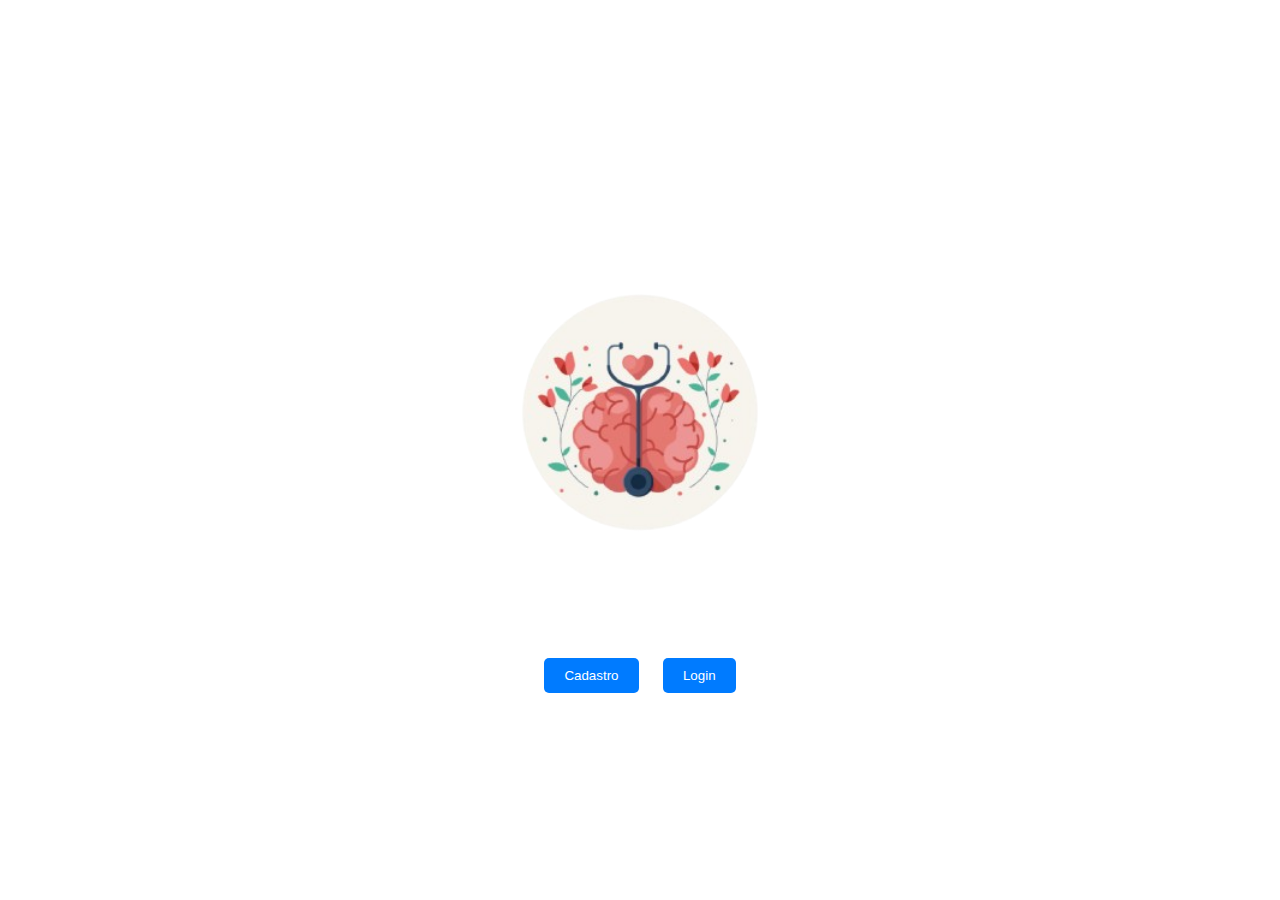
<file: docs/index.html>
<!DOCTYPE html>
<html>
  <head>
    <meta http-equiv="refresh" content="0; URL=login/login.html" />
    <title>Redirecionando...</title>
  </head>
  <body>
    Redirecionando para a página de login...
  </body>
</html>
</file>
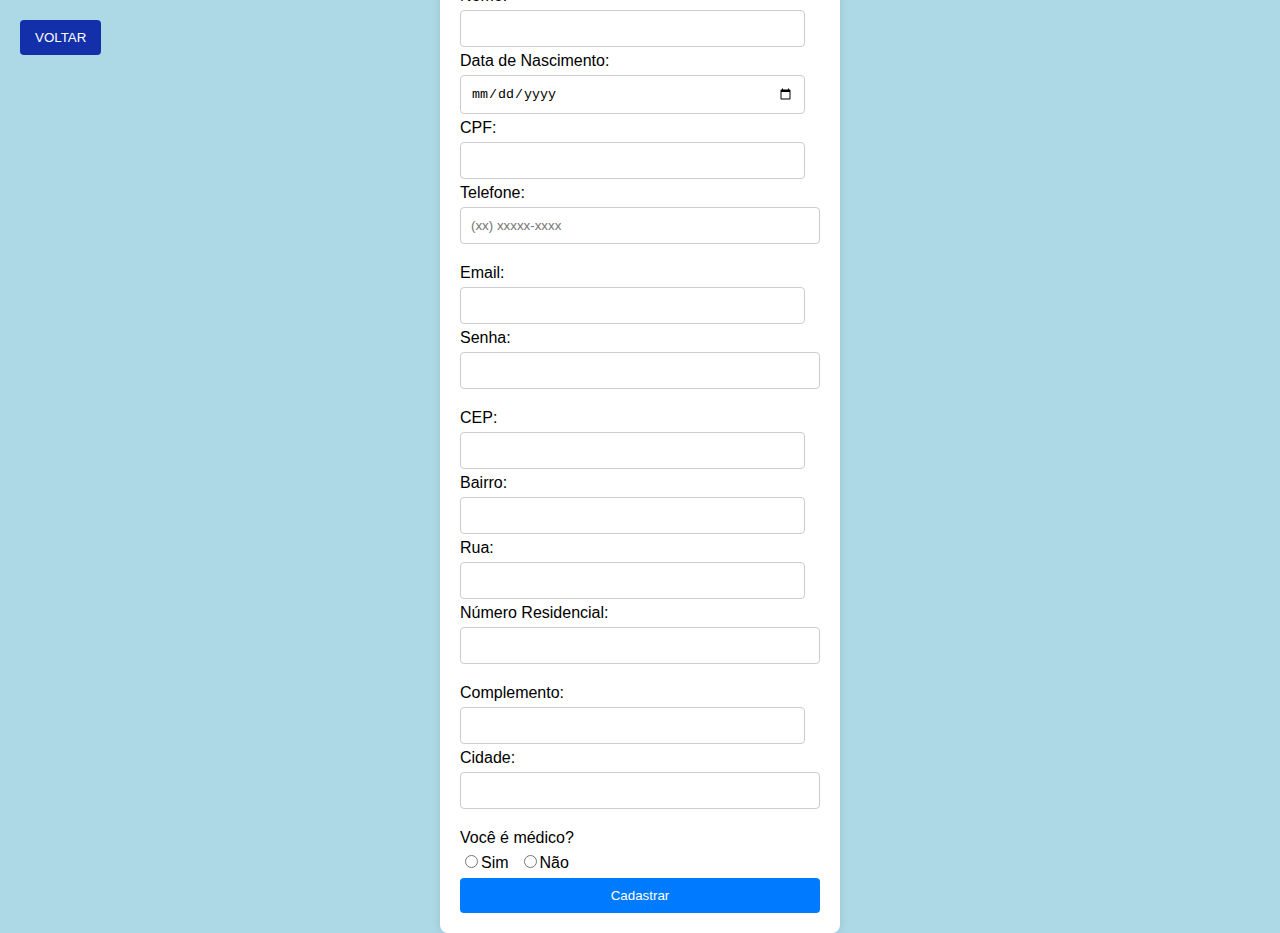
<file: docs/cadastro/cadastro_paciente.html>
<!DOCTYPE html>
<html lang="pt-BR">
<head>
    <meta charset="UTF-8">
    <meta name="viewport" content="width=device-width, initial-scale=1.0">
    <link rel="stylesheet" href="cadastro_paciente_style.css">
    <title>Cadastro</title>
</head>
<body>
    <button id="voltar" onclick="window.location.href='../login/login.html'" style="position: absolute; top: 20px; left: 20px;">VOLTAR</button>
    
    <form onsubmit="cadastrarPaciente(event)">
        <div class="grupo">
            <div class="campo">
                <label for="nome">Nome:</label>
                <input type="text" id="nome" required>
            </div>
            <div class="campo">
                <label for="data_nascimento">Data de Nascimento:</label>
                <input type="date" id="data_nascimento" required>
            </div>
            <div class="campo">
                <label for="cpf">CPF:</label>
                <input type="text" id="cpf" maxlength="11" required>
            </div>
            <div class="campo">
                <label for="telefone">Telefone:</label>
                <input type="text" id="telefone" placeholder="(xx) xxxxx-xxxx" maxlength="15" oninput="formatarTelefone(event)" required>
            </div>
        </div>

        <div class="grupo">
            <div class="campo">
                <label for="email">Email:</label>
                <input type="email" id="email" required>
            </div>
            <div class="campo">
                <label for="senha">Senha:</label>
                <input type="password" id="senha" required>
            </div>
        </div>

        <div class="grupo">
            <div class="campo">
                <label for="cep">CEP:</label>
                <input type="text" id="cep" required>
            </div>
            <div class="campo">
                <label for="bairro">Bairro:</label>
                <input type="text" id="bairro" required>
            </div>
            <div class="campo">
                <label for="rua">Rua:</label>
                <input type="text" id="rua" required>
            </div>
            <div class="campo">
                <label for="numero_residencial">Número Residencial:</label>
                <input type="text" id="numero_residencial" required>
            </div>
        </div>

        <div class="grupo">
            <div class="campo">
                <label for="complemento">Complemento:</label>
                <input type="text" id="complemento">
            </div>
            <div class="campo">
                <label for="cidade">Cidade:</label>
                <input type="text" id="cidade" required>
            </div>
        </div>

        <div class="campo">
            <label>Você é médico?</label>
            <div class="radio-group">
                <label>
                    <input type="radio" name="medico" id="medicoSim" value="sim" onclick="toggleMedicoFields()" required> Sim
                </label>
                <label>
                    <input type="radio" name="medico" id="medicoNao" value="nao" onclick="toggleMedicoFields()" required> Não
                </label>
            </div>
        </div>
        
        <div id="medicoFields" style="display:none;">
            <div class="campo">
                <label for="ra">RA:</label>
                <input type="text" id="ra">
            </div>
            <div class="campo">
                <label for="crm">CRM:</label>
                <input type="text" id="crm">
            </div>
            <div class="campo">
                <label for="crn">CRN:</label>
                <input type="text" id="crn">
            </div>
            <div class="campo">
                <label for="especialidade">Especialidade:</label>
                <input type="text" id="especialidade">
            </div>
        </div>
        
        <button id="cadastrar" type="submit">Cadastrar</button>
    </form>

    <script src="cadastro_paciente.js"></script> 
</body>
</html>
</file>
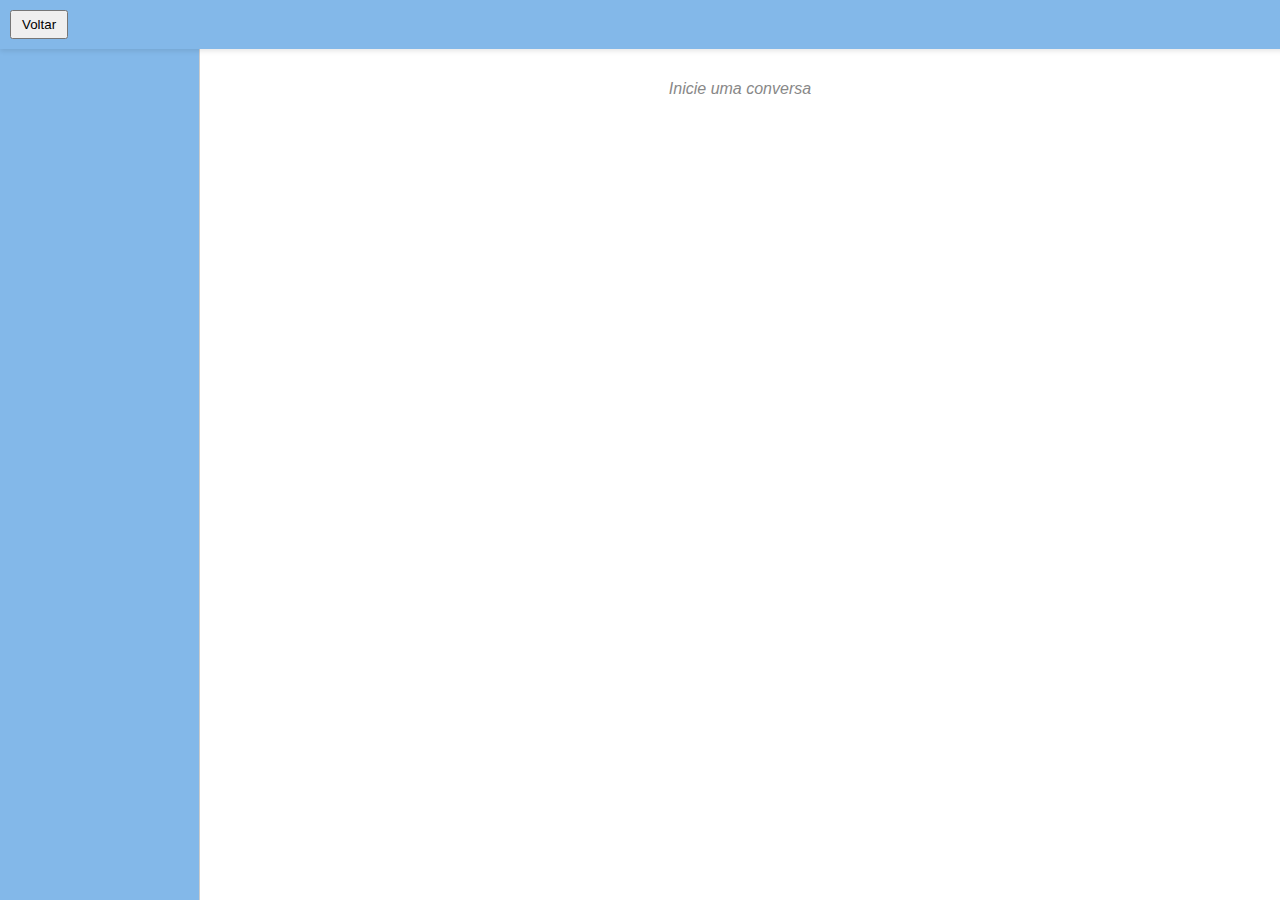
<file: docs/chat_medico/chat.html>
<!DOCTYPE html>
<html lang="pt-br">
<head>
    <meta charset="UTF-8">
    <title>Chat</title>
    <link rel="stylesheet" href="chat_style.css">
</head>
<body>
    <div id="top-bar">
        <button id="btn-voltar" onclick="window.location.href='../tela_inicial/tela_medico.html'">Voltar</button>
    </div>
    <div id="pacientes"></div>
    <div id="chat">
        <div id="mensagens">
            <div class="mensagem-inicial">Inicie uma conversa</div>
        </div>
        <div id="entradaMensagem" style="display: none;">
            <input type="text" id="mensagemInput" placeholder="Digite uma mensagem">
            <button onclick="enviarMensagem()">Enviar</button>
        </div>
    </div>

    <script src="chat.js"></script>
</body>
</html>
</file>
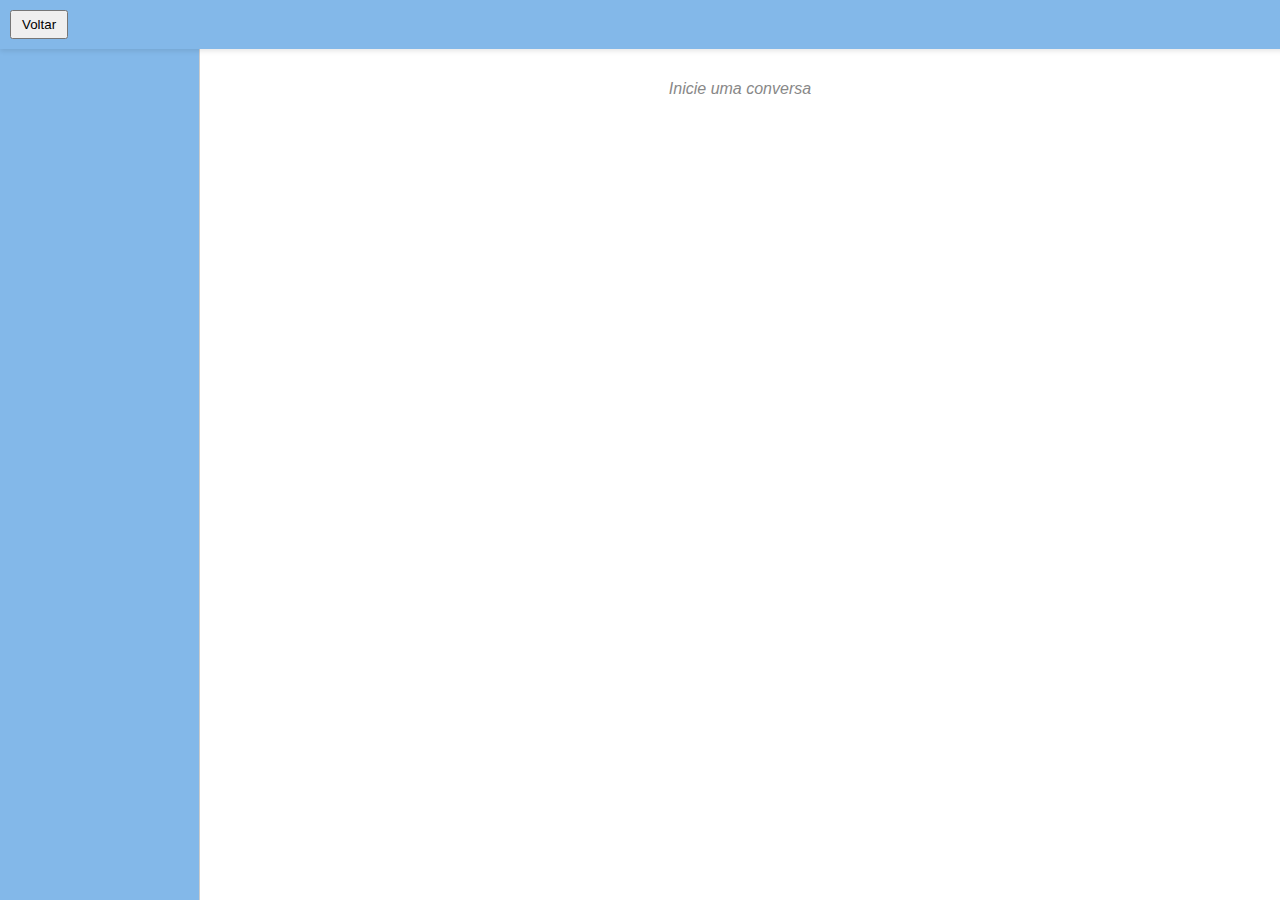
<file: docs/chat_paciente/chat.html>
<!DOCTYPE html>
<html lang="pt-br">
<head>
    <meta charset="UTF-8">
    <title>Chat</title>
    <link rel="stylesheet" href="chat_style.css">
</head>
<body>
    <div id="top-bar">
        <button id="btn-voltar" onclick="window.location.href='../tela_inicial/tela_paciente.html'">Voltar</button>
    </div>
    <div id="medicos"></div>
    <div id="chat">
        <div id="mensagens">
            <div class="mensagem-inicial">Inicie uma conversa</div>
        </div>
        <div id="entradaMensagem" style="display: none;">
            <input type="text" id="mensagemInput" placeholder="Digite uma mensagem">
            <button onclick="enviarMensagem()">Enviar</button>
        </div>
    </div>

    <script src="chat.js"></script>
</body>
</html>
</file>
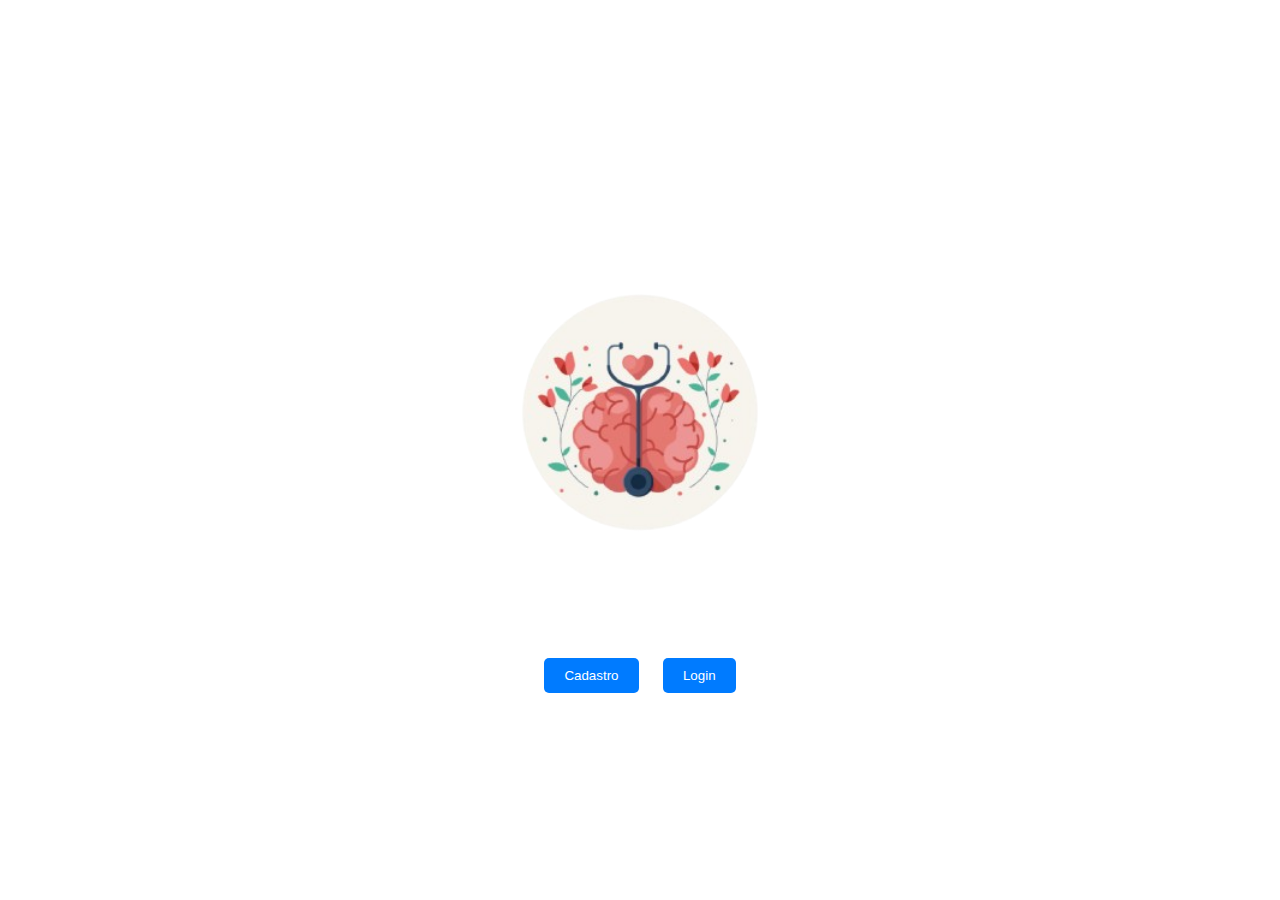
<file: docs/login/login.html>
<!DOCTYPE html>
<html lang="pt-BR">
<head>
    <meta charset="UTF-8">
    <meta name="viewport" content="width=device-width, initial-scale=1.0">
    <title>Login</title>
    <link rel="stylesheet" href="login_style.css">
    <script src="./login.js" defer></script>
</head>

<body>
    <div class="container">
        <img src="../imagens/logo.png" alt="Logo" />
        
        <div class="buttons">
            <button id="cadastro">Cadastro</button>
            <button id="login">Login</button>
        </div>

        <form id="login-form" style="display: none;">
            <input type="email" class="email" name="email" placeholder="Digite seu email" required>
            <input type="password" class="senha" name="senha" placeholder="Digite sua senha" required>
            <button type="submit" id="entrar">ENTRAR</button>
        </form>
    </div>
</body>
</html>
</file>
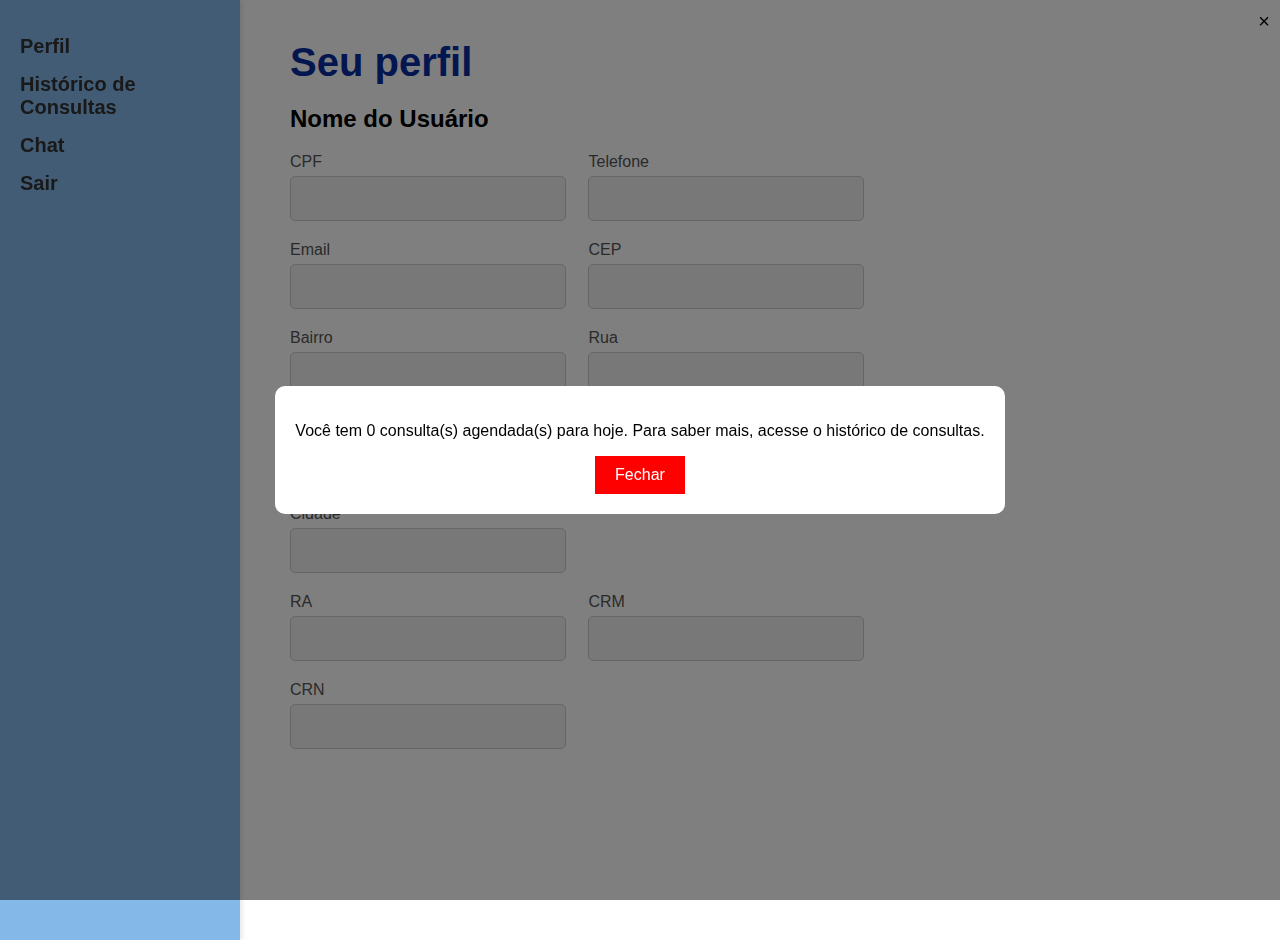
<file: docs/tela_inicial/tela_medico.html>
<!DOCTYPE html>
<html lang="pt-BR">
<head>
    <meta charset="UTF-8">
    <meta name="viewport" content="width=device-width, initial-scale=1.0">
    <title>Tela Inicial</title>
    <link rel="stylesheet" href="tela_medico_style.css">
</head>
<body>

    <div id="menu">
        <a href="#" onclick="loadProfile(); return false;">Perfil</a>
        <a href="#" onclick="loadHistorico(); return false;">Histórico de Consultas</a>
        <a href="../chat_medico/chat.html">Chat</a>
        <a href="#" onclick="logout(); return false;">Sair</a>
    </div>

    <div id="content">
        <div id="profile" class="active">
            <h1>Seu perfil</h1>
            <h2><strong id="nomeUsuario">Nome do Usuário</strong></h2>
            <div class="campo">
                <div class="info">
                    <label for="cpf" class="label">CPF</label>
                    <input type="text" id="cpf" readonly class="input">
                </div>
                <div class="info">
                    <label for="telefone" class="label">Telefone</label>
                    <input type="text" id="telefone" readonly class="input">
                </div>
            </div>
            <div class="campo">
                <div class="info">
                    <label for="email" class="label">Email</label>
                    <input type="text" id="email" readonly class="input">
                </div>
                <div class="info">
                    <label for="cep" class="label">CEP</label>
                    <input type="text" id="cep" readonly class="input">
                </div>
            </div>
            <div class="campo">
                <div class="info">
                    <label for="bairro" class="label">Bairro</label>
                    <input type="text" id="bairro" readonly class="input">
                </div>
                <div class="info">
                    <label for="rua" class="label">Rua</label>
                    <input type="text" id="rua" readonly class="input">
                </div>
            </div>
            <div class="campo">
                <div class="info">
                    <label for="numeroResidencial" class="label">Número Residencial</label>
                    <input type="text" id="numeroResidencial" readonly class="input">
                </div>
                <div class="info">
                    <label for="complemento" class="label">Complemento</label>
                    <input type="text" id="complemento" readonly class="input">
                </div>
            </div>
            <div class="campo">
                <div class="info">
                    <label for="cidade" class="label">Cidade</label>
                    <input type="text" id="cidade" readonly class="input">
                </div>
            </div>
            <div class="campo">
                <div class="info">
                    <label for="ra" class="label">RA</label>
                    <input type="text" id="ra" readonly class="input"> 
                </div>
                <div class="info">
                    <label for="crm" class="label">CRM</label>
                    <input type="text" id="crm" readonly class="input"> 
                </div>
            </div>
            <div class="campo">
                <div class="info">
                    <label for="crn" class="label">CRN</label>
                    <input type="text" id="crn" readonly class="input"> 
                </div>
            </div>
        </div>

        <div id="historico" class="hidden">
            <h2>Histórico de Consultas</h2>
            <div class="consulta-container">
                <div class="consulta">
                    <div class="info">Consulta 1</div>
                    <div class="info">Consulta 2</div>
                    <div class="info">Consulta 3</div>
                </div>
                <div class="consulta">
                    <div class="info">Consulta 4</div>
                    <div class="info">Consulta 5</div>
                    <div class="info">Consulta 6</div>
                </div>
            </div>
        </div>

        <div id="popup" class="popup hidden">
            <div class="popup-content">
                <span id="popup-close" onclick="closePopup()">×</span>
                <p id="popup-message">Carregando...</p>
                <button class="cancelarButton" onclick="closePopup()">Fechar</button>
            </div>
        </div>
        
    </div>

    <script src="tela_medico.js"></script>
    <script src="historico_medico.js"></script>
    <script src="perfil_medico.js"></script>
</body>
</html>
</file>
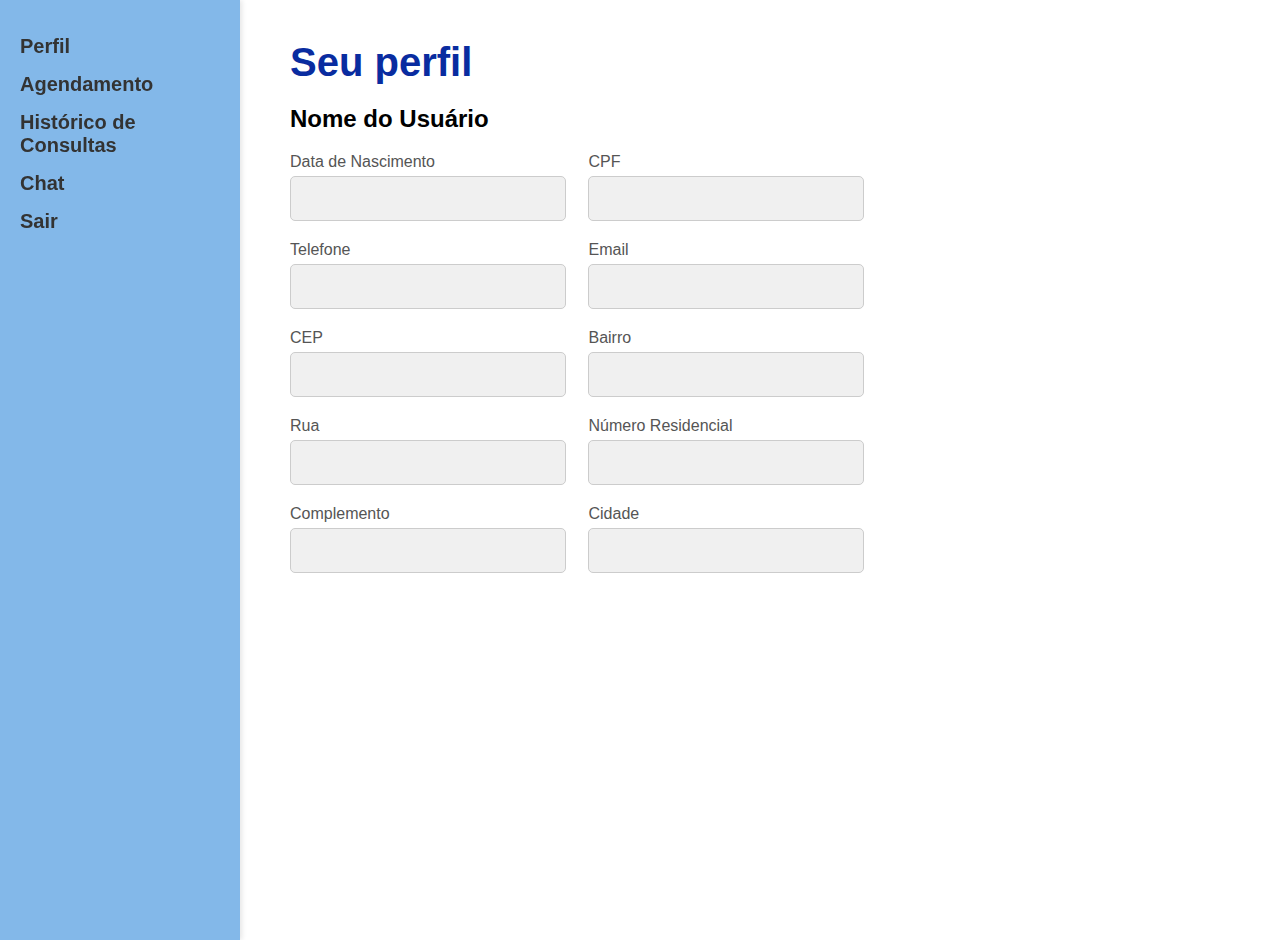
<file: docs/tela_inicial/tela_paciente.html>
<!DOCTYPE html>
<html lang="pt-BR">
<head>
    <meta charset="UTF-8">
    <meta name="viewport" content="width=device-width, initial-scale=1.0">
    <title>Tela Inicial</title>
    <link rel="stylesheet" href="tela_paciente_style.css">
</head>
<body>

    <div id="menu">
        <a href="#" onclick="loadProfile(); return false;">Perfil</a>
        <a href="#" onclick="loadAgendamento(); return false;">Agendamento</a>
        <a href="#" onclick="loadHistorico(); return false;">Histórico de Consultas</a>
        <a href="../chat_paciente/chat.html" id="chatButton">Chat</a>
        <a href="#" onclick="logout(); return false;">Sair</a>
    </div>

    <div id="content">
        <div id="profile" class="active">
            <h1>Seu perfil</h1>
            <h2><strong id="nomeUsuario">Nome do Usuário</strong></h2>
            <div class="campo">
                <div class="info">
                    <label for="dataNascimento" class="label">Data de Nascimento</label>
                    <input type="text" id="dataNascimento" readonly class="input">
                </div>
                <div class="info">
                    <label for="cpf" class="label">CPF</label>
                    <input type="text" id="cpf" readonly class="input">
                </div>
            </div>
            <div class="campo">
                <div class="info">
                    <label for="telefone" class="label">Telefone</label>
                    <input type="text" id="telefone" readonly class="input">
                </div>
                <div class="info">
                    <label for="email" class="label">Email</label>
                    <input type="text" id="email" readonly class="input">
                </div>
            </div>
            <div class="campo">
                <div class="info">
                    <label for="cep" class="label">CEP</label>
                    <input type="text" id="cep" readonly class="input">
                </div>
                <div class="info">
                    <label for="bairro" class="label">Bairro</label>
                    <input type="text" id="bairro" readonly class="input">
                </div>
            </div>
            <div class="campo">
                <div class="info">
                    <label for="rua" class="label">Rua</label>
                    <input type="text" id="rua" readonly class="input">
                </div>
                <div class="info">
                    <label for="numeroResidencial" class="label">Número Residencial</label>
                    <input type="text" id="numeroResidencial" readonly class="input">
                </div>
            </div>
            <div class="campo">
                <div class="info">
                    <label for="complemento" class="label">Complemento</label>
                    <input type="text" id="complemento" readonly class="input">
                </div>
                <div class="info">
                    <label for="cidade" class="label">Cidade</label>
                    <input type="text" id="cidade" readonly class="input">
                </div>
            </div>
        </div>

        <div id="agendamento" class="hidden">
            <h2>Agendamento</h2>
            <label for="especialidade">Escolha a Especialidade:</label>
            <select id="especialidade">
                <option value="">Selecione...</option>
                <option value="Cardiologista">Cardiologista</option>
                <option value="Dermatologia">Dermatologia</option>
                <option value="Nutricionista">Nutricionista</option>
                <option value="Clínico geral">Clínico geral</option>
            </select>
        
            <div id="medicos" class="hidden"></div>
        
            <div id="calendario" class="hidden">
                <h3>Selecione a Data</h3>
                <input type="date" id="data" />
                <div id="horarios" class="hidden">
                    <h4>Horários Disponíveis</h4>
                    <select id="horario">
                        <option value="">Selecione um horário...</option>
                    </select>
                    <button id="agendarButton" class="hidden">Agendar</button>
                </div>
            </div>
        </div>

        <div id="historico" class="hidden">
            <h2>Histórico de Consultas</h2>
            <div class="consulta-container">
                <div class="consulta">
                    <div class="info">Consulta 1</div>
                    <div class="info">Consulta 2</div>
                    <div class="info">Consulta 3</div>
                </div>
                <div class="consulta">
                    <div class="info">Consulta 4</div>
                    <div class="info">Consulta 5</div>
                    <div class="info">Consulta 6</div>
                </div>
            </div>
        </div>
    </div>

    <script src="tela_paciente.js"></script>
    <script src="agendamento.js"></script>
    <script src="historico_paciente.js"></script>
    <script src="perfil_paciente.js"></script>
</body>
</html>
</file>
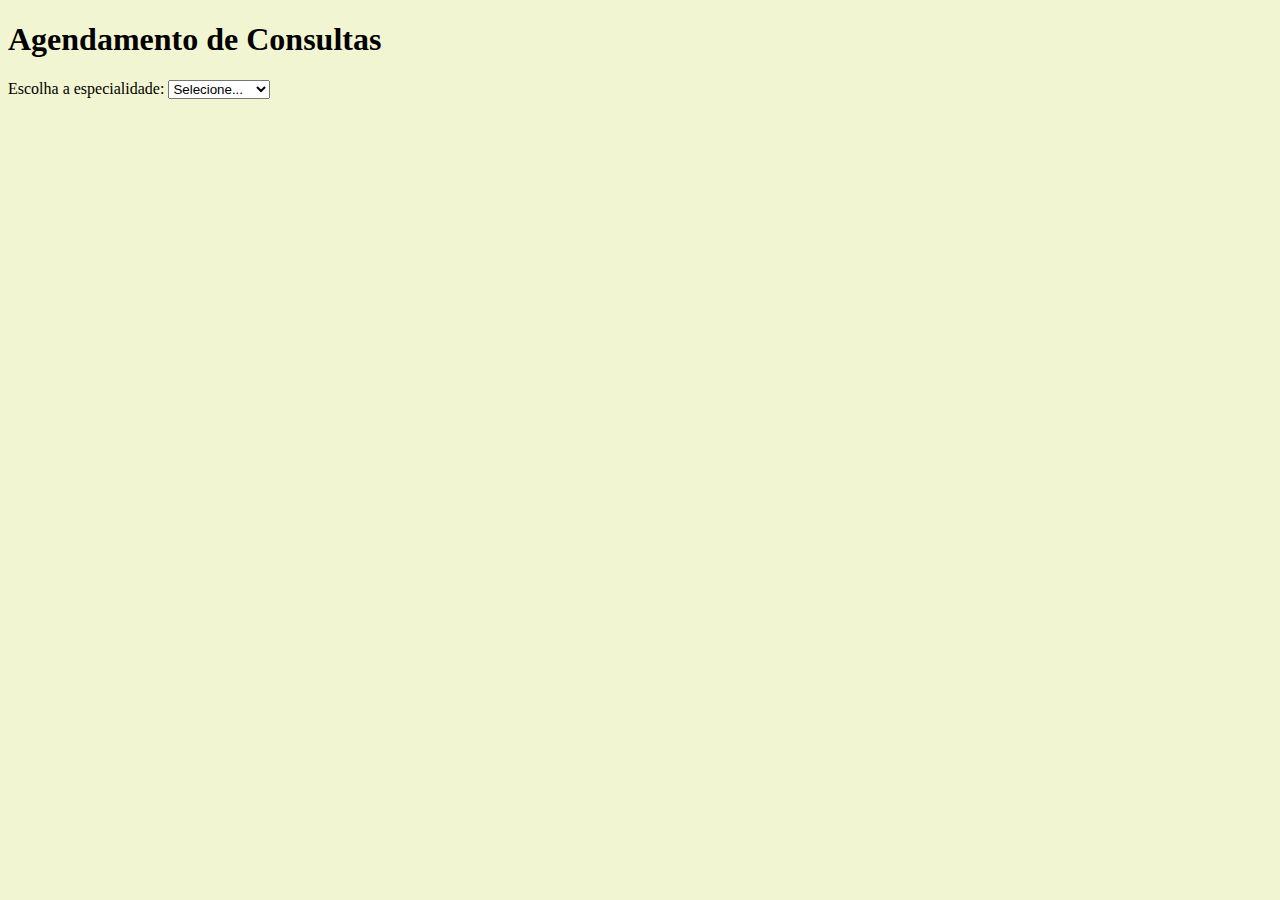
<file: front-end/agendamento/agendamento.html>
<!DOCTYPE html>
<html lang="pt-BR">
<head>
    <meta charset="UTF-8">
    <meta name="viewport" content="width=device-width, initial-scale=1.0">
    <link rel="stylesheet" href="agendamento_style.css">
    <title>Agendamento de Consultas</title>
</head>
<body>
    <h1>Agendamento de Consultas</h1>
    <label for="especialidade">Escolha a especialidade:</label>
    <select id="especialidade">
        <option value="">Selecione...</option>
        <option value="Cardiologista">Cardiologista</option>
        <option value="dermatologia">Dermatologia</option>
        <option value="nutricionista">Nutricionista</option>
        <option value="clínico geral">Clínico geral</option>
    </select>

    <div id="medicos"></div>

    <div id="calendario" style="display:none;">
        <h2>Escolha uma data</h2>
        <input type="date" id="data">
        <div id="horarios" style="display:none;">
            <h3>Escolha um horário</h3>
            <select id="horario"></select>
        </div>
    </div>

    <script src="agendamento.js"></script>
</body>
</html>
</file>
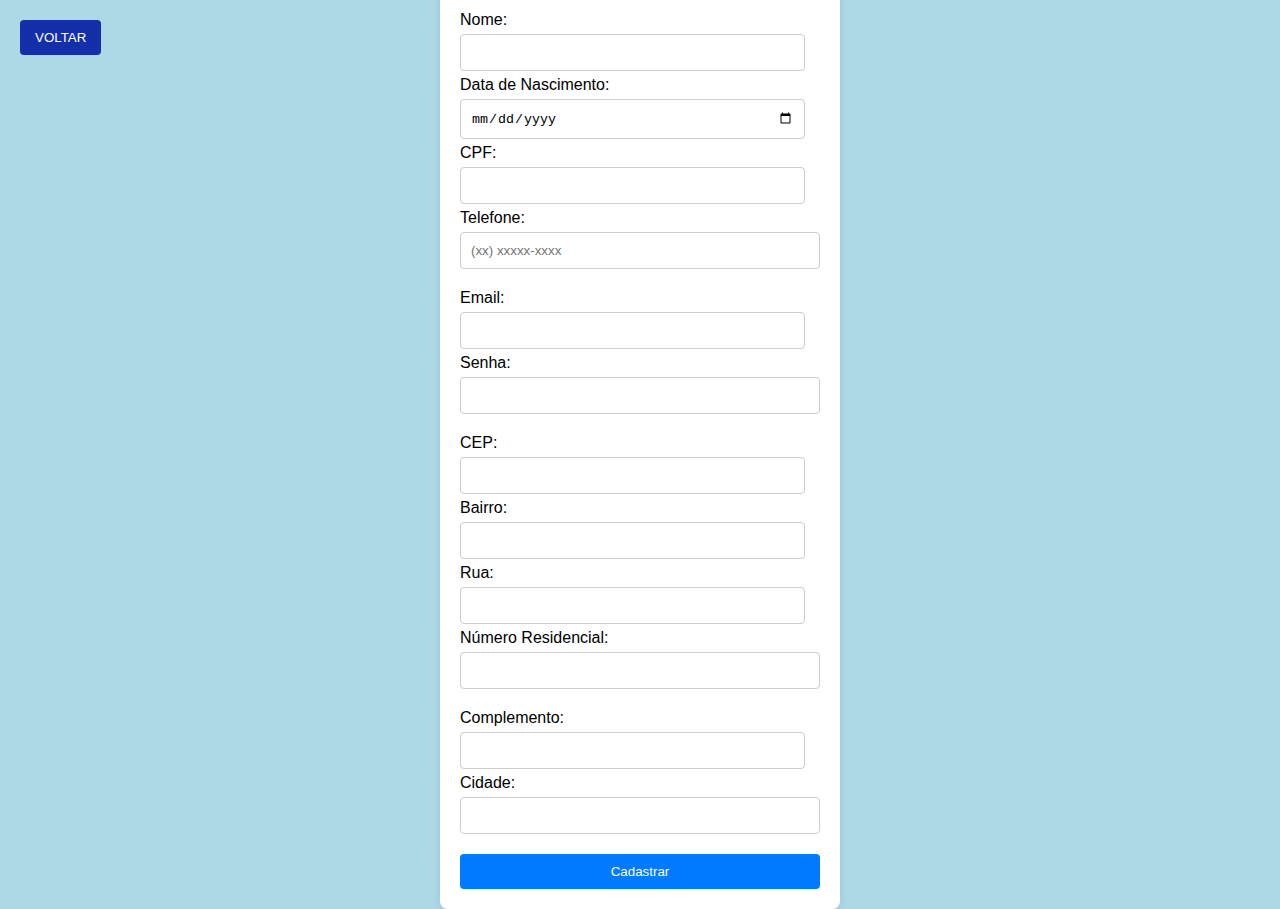
<file: front-end/cadastro/cadastro_paciente.html>
<!DOCTYPE html>
<html lang="pt-BR">
<head>
    <meta charset="UTF-8">
    <meta name="viewport" content="width=device-width, initial-scale=1.0">
    <link rel="stylesheet" href="cadastro_paciente_style.css">
    <title>Cadastro</title>
</head>
<body>
    <button id="voltar" onclick="window.location.href='../login/login.html'" style="position: absolute; top: 20px; left: 20px;">VOLTAR</button>
    
    <form onsubmit="cadastrarPaciente(event)">
        <div class="grupo">
            <div class="campo">
                <label for="nome">Nome:</label>
                <input type="text" id="nome" required>
            </div>
            <div class="campo">
                <label for="data_nascimento">Data de Nascimento:</label>
                <input type="date" id="data_nascimento" required>
            </div>
            <div class="campo">
                <label for="cpf">CPF:</label>
                <input type="text" id="cpf" maxlength="11" required>
            </div>
            <div class="campo">
                <label for="telefone">Telefone:</label>
                <input type="text" id="telefone" placeholder="(xx) xxxxx-xxxx" maxlength="15" oninput="formatarTelefone(event)" required>
            </div>
        </div>

        <div class="grupo">
            <div class="campo">
                <label for="email">Email:</label>
                <input type="email" id="email" required>
            </div>
            <div class="campo">
                <label for="senha">Senha:</label>
                <input type="password" id="senha" required>
            </div>
        </div>

        <div class="grupo">
            <div class="campo">
                <label for="cep">CEP:</label>
                <input type="text" id="cep" required>
            </div>
            <div class="campo">
                <label for="bairro">Bairro:</label>
                <input type="text" id="bairro" required>
            </div>
            <div class="campo">
                <label for="rua">Rua:</label>
                <input type="text" id="rua" required>
            </div>
            <div class="campo">
                <label for="numero_residencial">Número Residencial:</label>
                <input type="text" id="numero_residencial" required>
            </div>
        </div>

        <div class="grupo">
            <div class="campo">
                <label for="complemento">Complemento:</label>
                <input type="text" id="complemento">
            </div>
            <div class="campo">
                <label for="cidade">Cidade:</label>
                <input type="text" id="cidade" required>
            </div>
        </div>

        <button id="cadastrar" type="submit">Cadastrar</button>
    </form>

    <script src="cadastro_paciente.js"></script> 
</body>
</html>
</file>
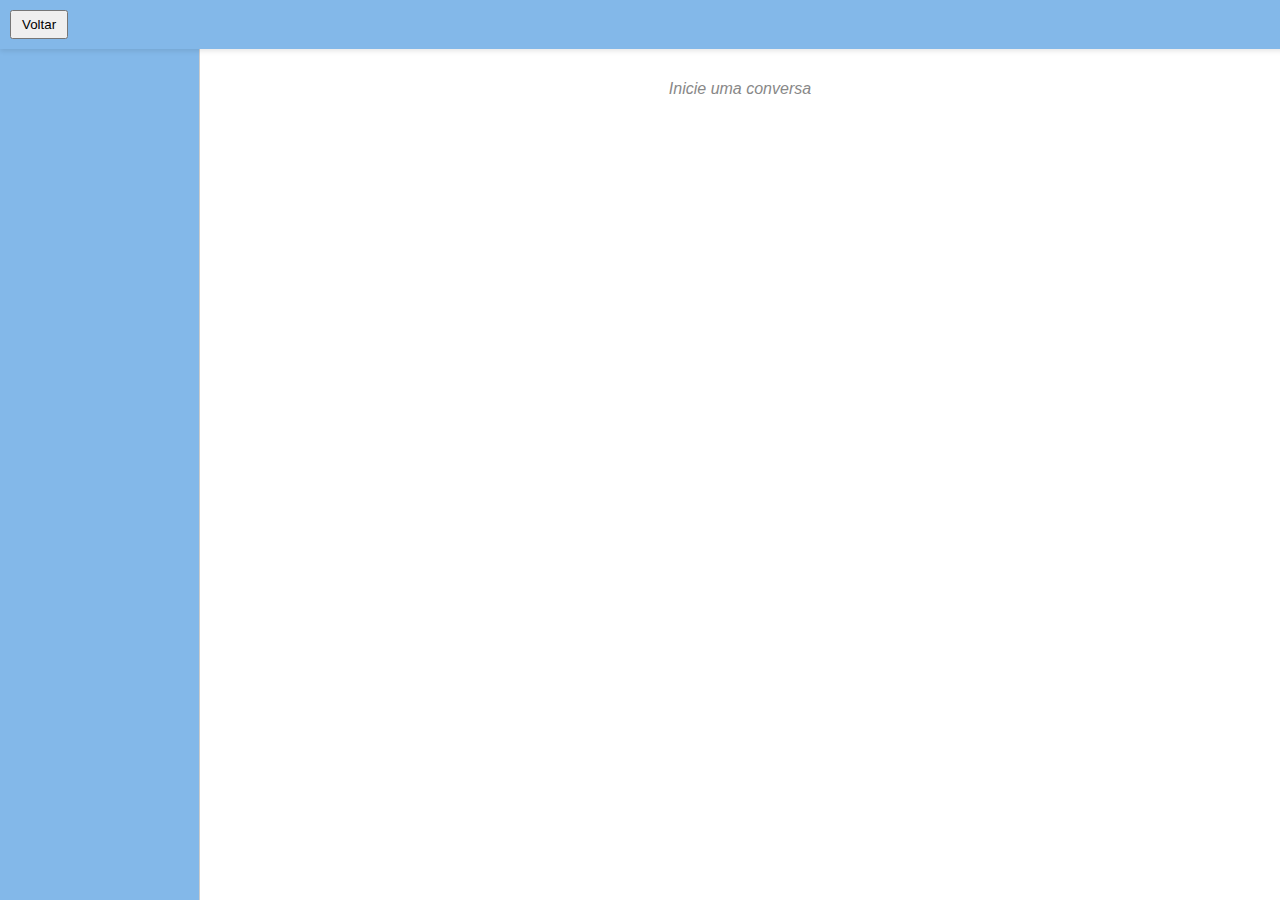
<file: front-end/chat_medico/chat.html>
<!DOCTYPE html>
<html lang="pt-br">
<head>
    <meta charset="UTF-8">
    <title>Chat do Médico</title>
    <link rel="stylesheet" href="chat_style.css">
</head>
<body>
    <div id="top-bar">
        <button id="btn-voltar" onclick="window.location.href='../tela_inicial/tela_medico.html'">Voltar</button>
    </div>
    <div id="pacientes"></div>
    <div id="chat">
        <div id="mensagens">
            <div class="mensagem-inicial">Inicie uma conversa</div>
        </div>
        <div id="entradaMensagem" style="display: none;">
            <input type="text" id="mensagemInput" placeholder="Digite uma mensagem">
            <button onclick="enviarMensagem()">Enviar</button>
        </div>
    </div>

    <script src="chat.js"></script>
</body>
</html>
</file>
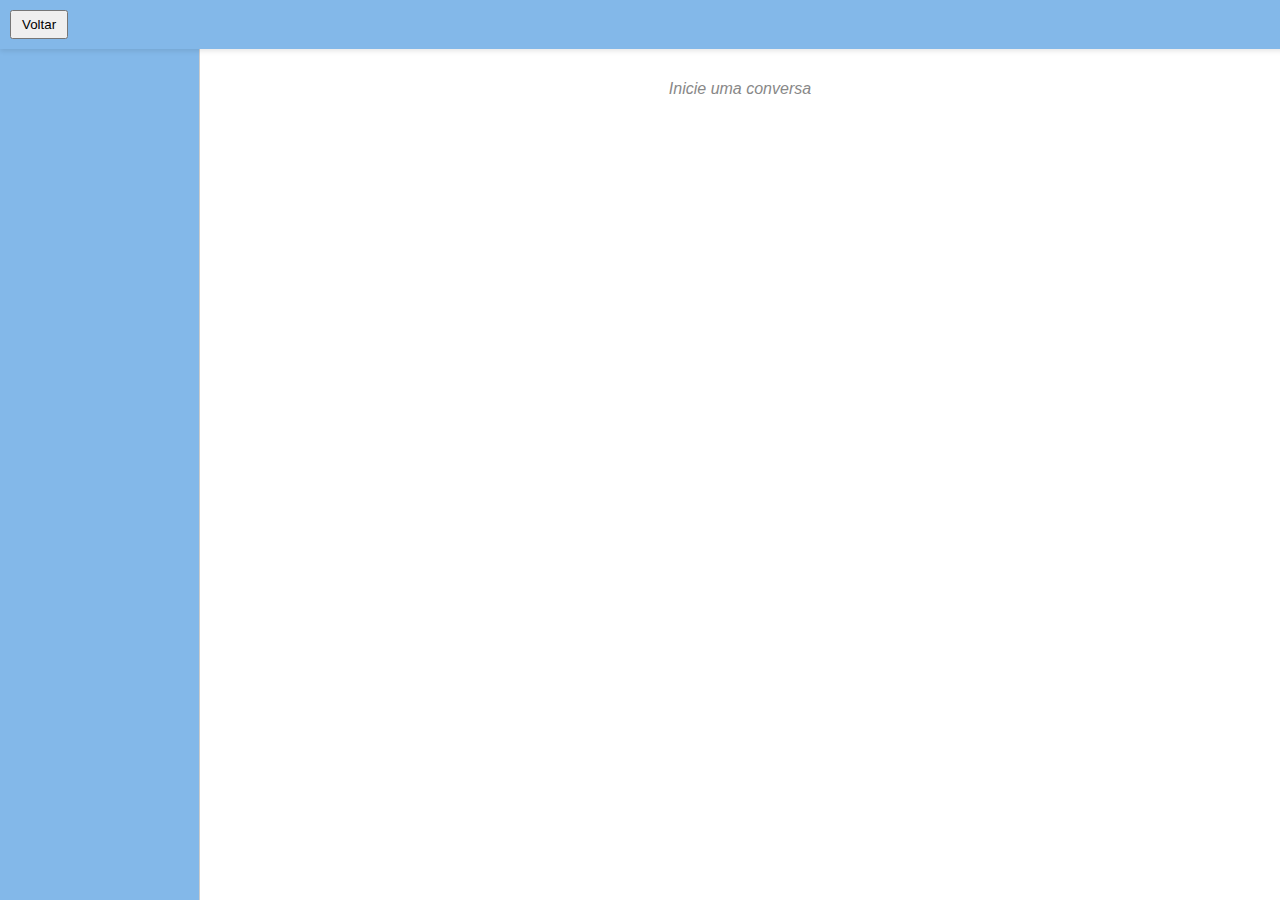
<file: front-end/chat_paciente/chat.html>
<!DOCTYPE html>
<html lang="pt-br">
<head>
    <meta charset="UTF-8">
    <title>Chat do Paciente</title>
    <link rel="stylesheet" href="chat_style.css">
</head>
<body>
    <div id="top-bar">
        <button id="btn-voltar" onclick="window.location.href='../tela_inicial/tela_paciente.html'">Voltar</button>
    </div>
    <div id="medicos"></div>
    <div id="chat">
        <div id="mensagens">
            <div class="mensagem-inicial">Inicie uma conversa</div>
        </div>
        <div id="entradaMensagem" style="display: none;">
            <input type="text" id="mensagemInput" placeholder="Digite uma mensagem">
            <button onclick="enviarMensagem()">Enviar</button>
        </div>
    </div>

    <script src="chat.js"></script>
</body>
</html>
</file>
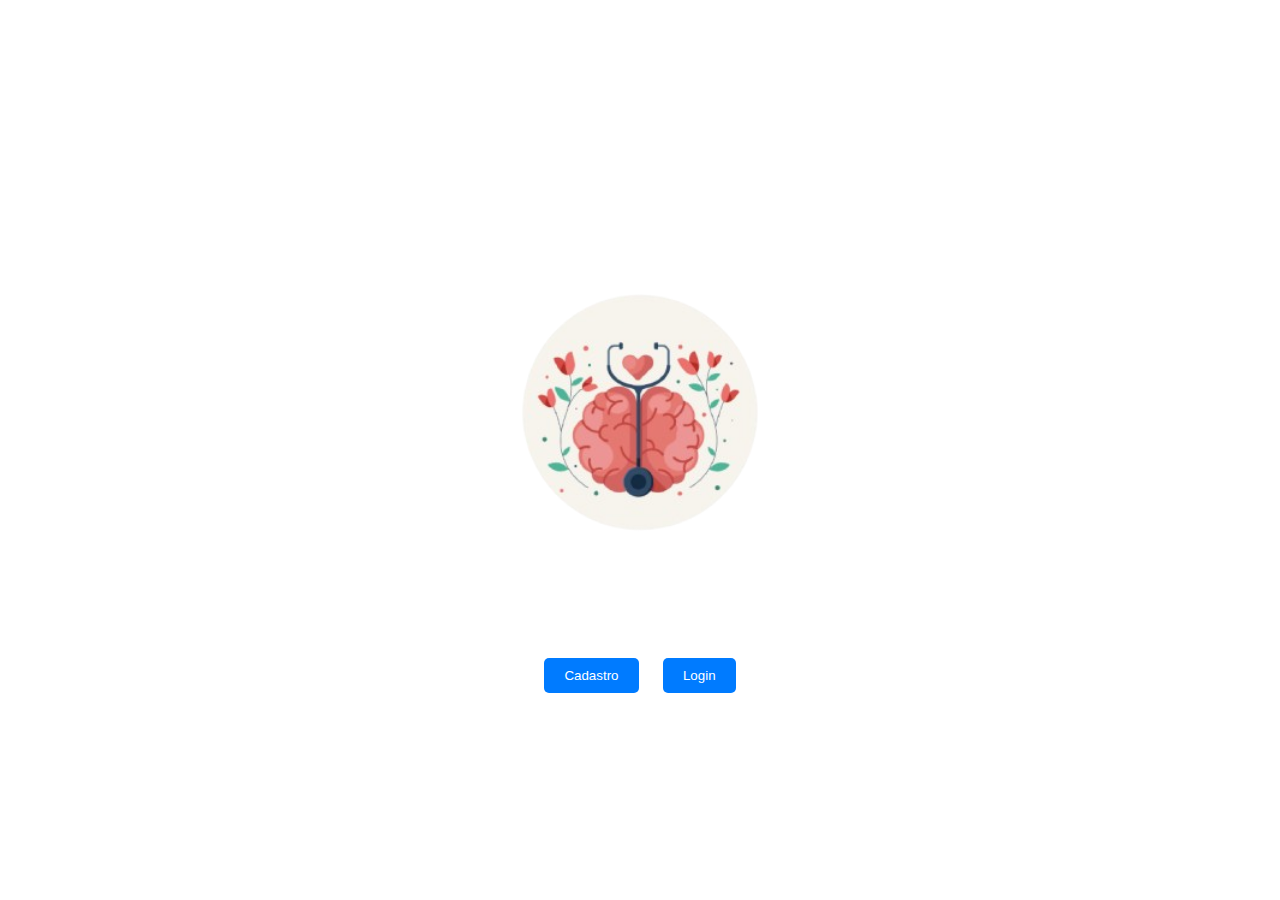
<file: front-end/login/login.html>
<!DOCTYPE html>
<html lang="pt-BR">
<head>
    <meta charset="UTF-8">
    <meta name="viewport" content="width=device-width, initial-scale=1.0">
    <title>Login</title>
    <link rel="stylesheet" href="login_style.css">
    <script src="./login.js" defer></script>
</head>

<body>
    <div class="container">
        <img src="../imagens/logo.png" alt="Logo" />
        
        <div class="buttons">
            <button id="cadastro">Cadastro</button>
            <button id="login">Login</button>
        </div>

        <div class="login-form" id="login-form" style="display: none;">
            <input type="email" placeholder="Digite seu email" required>
            <input type="password" placeholder="Digite sua senha" required>
            <button id="entrar">ENTRAR</button>
        </div>
    </div>
</body>
</html>
</file>
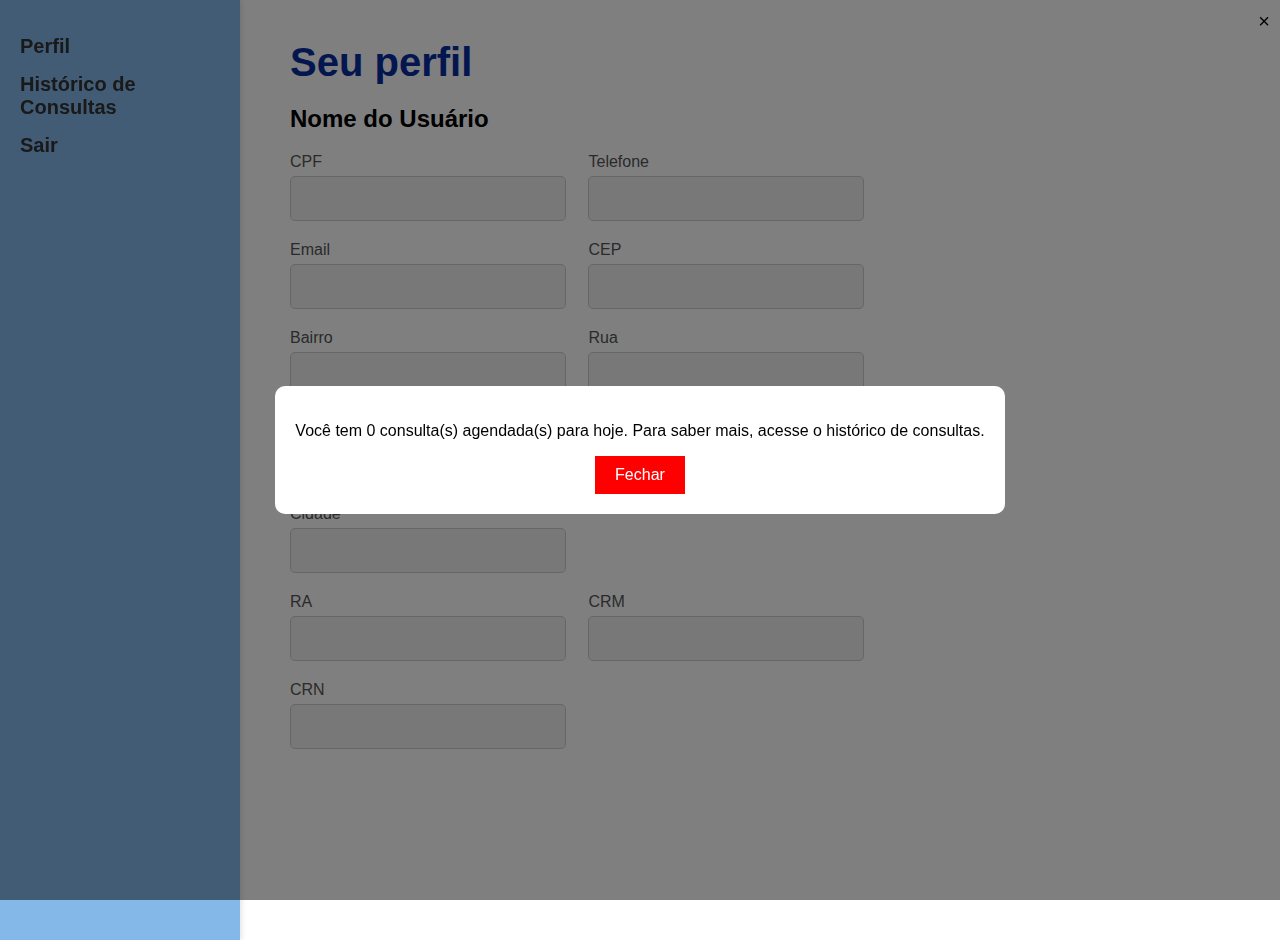
<file: front-end/tela_inicial/tela_medico.html>
<!DOCTYPE html>
<html lang="pt-BR">
<head>
    <meta charset="UTF-8">
    <meta name="viewport" content="width=device-width, initial-scale=1.0">
    <title>Tela Inicial</title>
    <link rel="stylesheet" href="tela_medico_style.css">
</head>
<body>

    <div id="menu">
        <a href="#" onclick="loadProfile(); return false;">Perfil</a>
        <a href="#" onclick="loadHistorico(); return false;">Histórico de Consultas</a>
        <a href="#" onclick="logout(); return false;">Sair</a>
    </div>

    <div id="content">
        <div id="profile" class="active">
            <h1>Seu perfil</h1>
            <h2><strong id="nomeUsuario">Nome do Usuário</strong></h2>
            <div class="campo">
                <div class="info">
                    <label for="cpf" class="label">CPF</label>
                    <input type="text" id="cpf" readonly class="input">
                </div>
                <div class="info">
                    <label for="telefone" class="label">Telefone</label>
                    <input type="text" id="telefone" readonly class="input">
                </div>
            </div>
            <div class="campo">
                <div class="info">
                    <label for="email" class="label">Email</label>
                    <input type="text" id="email" readonly class="input">
                </div>
                <div class="info">
                    <label for="cep" class="label">CEP</label>
                    <input type="text" id="cep" readonly class="input">
                </div>
            </div>
            <div class="campo">
                <div class="info">
                    <label for="bairro" class="label">Bairro</label>
                    <input type="text" id="bairro" readonly class="input">
                </div>
                <div class="info">
                    <label for="rua" class="label">Rua</label>
                    <input type="text" id="rua" readonly class="input">
                </div>
            </div>
            <div class="campo">
                <div class="info">
                    <label for="numeroResidencial" class="label">Número Residencial</label>
                    <input type="text" id="numeroResidencial" readonly class="input">
                </div>
                <div class="info">
                    <label for="complemento" class="label">Complemento</label>
                    <input type="text" id="complemento" readonly class="input">
                </div>
            </div>
            <div class="campo">
                <div class="info">
                    <label for="cidade" class="label">Cidade</label>
                    <input type="text" id="cidade" readonly class="input">
                </div>
            </div>
            <div class="campo">
                <div class="info">
                    <label for="ra" class="label">RA</label>
                    <input type="text" id="ra" readonly class="input"> 
                </div>
                <div class="info">
                    <label for="crm" class="label">CRM</label>
                    <input type="text" id="crm" readonly class="input"> 
                </div>
            </div>
            <div class="campo">
                <div class="info">
                    <label for="crn" class="label">CRN</label>
                    <input type="text" id="crn" readonly class="input"> 
                </div>
            </div>
        </div>

        <div id="historico" class="hidden">
            <h2>Histórico de Consultas</h2>
            <div class="consulta-container">
                <div class="consulta">
                    <div class="info">Consulta 1</div>
                    <div class="info">Consulta 2</div>
                    <div class="info">Consulta 3</div>
                </div>
                <div class="consulta">
                    <div class="info">Consulta 4</div>
                    <div class="info">Consulta 5</div>
                    <div class="info">Consulta 6</div>
                </div>
            </div>
        </div>

        <div id="popup" class="popup hidden">
            <div class="popup-content">
                <span id="popup-close" onclick="closePopup()">×</span>
                <p id="popup-message">Carregando...</p>
                <button class="cancelarButton" onclick="closePopup()">Fechar</button>
            </div>
        </div>
        
    </div>

    <script src="tela_medico.js"></script>
    <script src="historico_medico.js"></script>
    <script src="perfil_medico.js"></script>
</body>
</html>
</file>
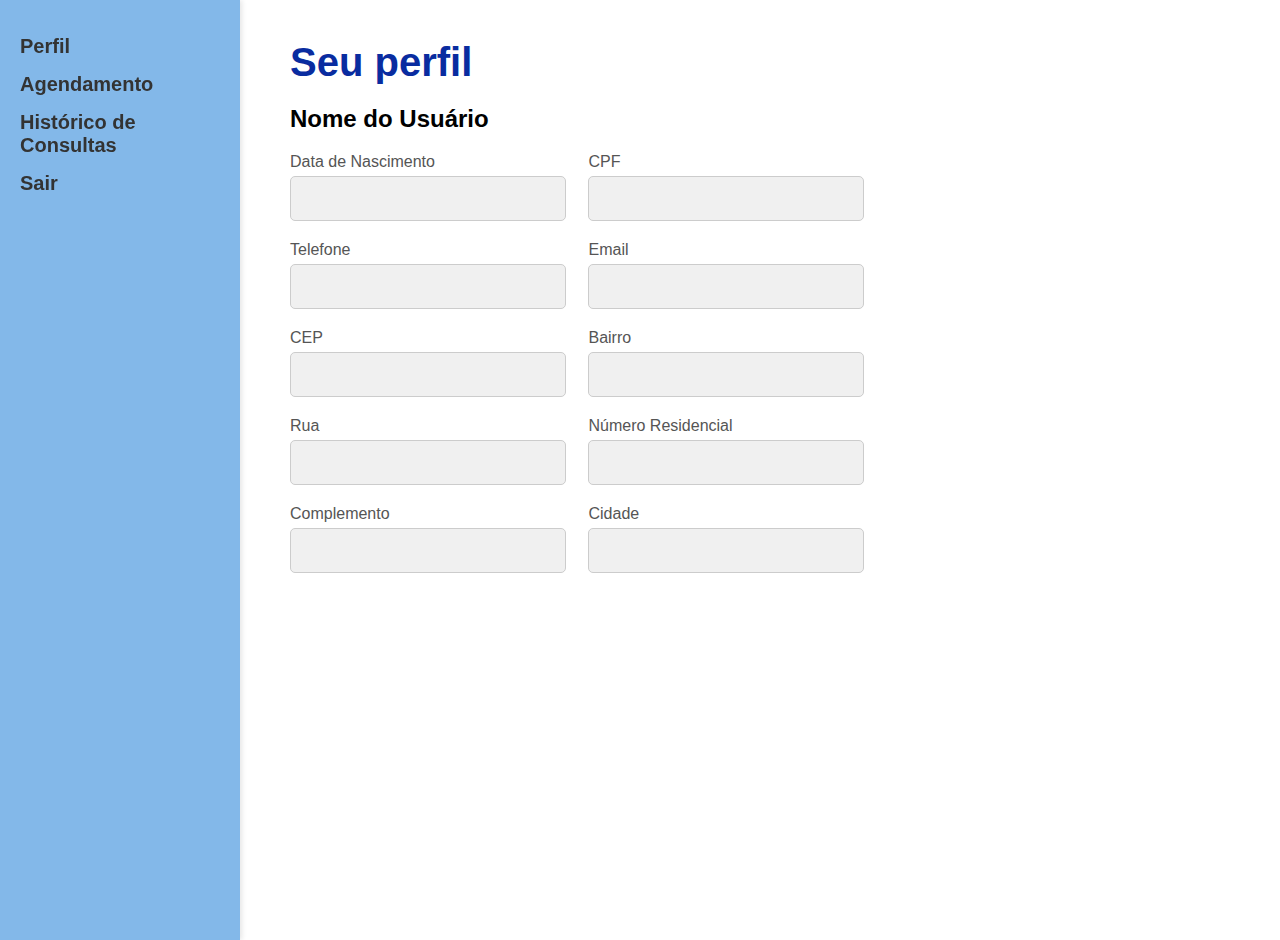
<file: front-end/tela_inicial/tela_paciente.html>
<!DOCTYPE html>
<html lang="pt-BR">
<head>
    <meta charset="UTF-8">
    <meta name="viewport" content="width=device-width, initial-scale=1.0">
    <title>Tela Inicial</title>
    <link rel="stylesheet" href="tela_paciente_style.css">
</head>
<body>

    <div id="menu">
        <a href="#" onclick="loadProfile(); return false;">Perfil</a>
        <a href="#" onclick="loadAgendamento(); return false;">Agendamento</a>
        <a href="#" onclick="loadHistorico(); return false;">Histórico de Consultas</a>
        <a href="#" onclick="logout(); return false;">Sair</a>
    </div>

    <div id="content">
        <div id="profile" class="active">
            <h1>Seu perfil</h1>
            <h2><strong id="nomeUsuario">Nome do Usuário</strong></h2>
            <div class="campo">
                <div class="info">
                    <label for="dataNascimento" class="label">Data de Nascimento</label>
                    <input type="text" id="dataNascimento" readonly class="input">
                </div>
                <div class="info">
                    <label for="cpf" class="label">CPF</label>
                    <input type="text" id="cpf" readonly class="input">
                </div>
            </div>
            <div class="campo">
                <div class="info">
                    <label for="telefone" class="label">Telefone</label>
                    <input type="text" id="telefone" readonly class="input">
                </div>
                <div class="info">
                    <label for="email" class="label">Email</label>
                    <input type="text" id="email" readonly class="input">
                </div>
            </div>
            <div class="campo">
                <div class="info">
                    <label for="cep" class="label">CEP</label>
                    <input type="text" id="cep" readonly class="input">
                </div>
                <div class="info">
                    <label for="bairro" class="label">Bairro</label>
                    <input type="text" id="bairro" readonly class="input">
                </div>
            </div>
            <div class="campo">
                <div class="info">
                    <label for="rua" class="label">Rua</label>
                    <input type="text" id="rua" readonly class="input">
                </div>
                <div class="info">
                    <label for="numeroResidencial" class="label">Número Residencial</label>
                    <input type="text" id="numeroResidencial" readonly class="input">
                </div>
            </div>
            <div class="campo">
                <div class="info">
                    <label for="complemento" class="label">Complemento</label>
                    <input type="text" id="complemento" readonly class="input">
                </div>
                <div class="info">
                    <label for="cidade" class="label">Cidade</label>
                    <input type="text" id="cidade" readonly class="input">
                </div>
            </div>
        </div>

        <div id="agendamento" class="hidden">
            <h2>Agendamento</h2>
            <label for="especialidade">Escolha a Especialidade:</label>
            <select id="especialidade">
                <option value="">Selecione...</option>
                <option value="Cardiologista">Cardiologista</option>
                <option value="Dermatologia">Dermatologia</option>
            </select>
        
            <div id="medicos" class="hidden"></div>
        
            <div id="calendario" class="hidden">
                <h3>Selecione a Data</h3>
                <input type="date" id="data" />
                <div id="horarios" class="hidden">
                    <h4>Horários Disponíveis</h4>
                    <select id="horario">
                        <option value="">Selecione um horário...</option>
                    </select>
                    <button id="agendarButton" class="hidden">Agendar</button>
                </div>
            </div>
        </div>

        <div id="historico" class="hidden">
            <h2>Histórico de Consultas</h2>
            <div class="consulta-container">
                <div class="consulta">
                    <div class="info">Consulta 1</div>
                    <div class="info">Consulta 2</div>
                    <div class="info">Consulta 3</div>
                </div>
                <div class="consulta">
                    <div class="info">Consulta 4</div>
                    <div class="info">Consulta 5</div>
                    <div class="info">Consulta 6</div>
                </div>
            </div>
        </div>
    </div>

    <script src="tela_paciente.js"></script>
    <script src="agendamento.js"></script>
    <script src="historico_paciente.js"></script>
    <script src="perfil_paciente.js"></script>
</body>
</html>
</file>
<file: docs/cadastro/cadastro_paciente_style.css>
body {
    background-color: #ADD8E6; 
    font-family: Arial, sans-serif;
    display: flex;
    justify-content: center;
    align-items: center;
    height: 100vh; 
    margin: 0;
}

form {
    background-color: white; 
    padding: 20px; 
    border-radius: 8px; 
    box-shadow: 0 0 8px rgba(0, 0, 0, 0.1); 
    width: 400px; 
    box-sizing: border-box; 
}

.grupo {
    display: flex; 
    flex-wrap: wrap; 
    margin-bottom: 15px; 
}

.campo {
    flex: 1; 
    min-width: 180px; 
    margin-right: 15px; 
}

.campo:last-child {
    margin-right: 0; 
}

label {
    margin-bottom: 5px; 
    display: block; 
}

input {
    width: 100%; 
    padding: 10px; 
    margin-bottom: 5px; 
    border: 1px solid #ccc; 
    border-radius: 4px; 
    box-sizing: border-box;
}

#cadastrar {
    background-color: #007BFF; 
    color: white; 
    border: none; 
    padding: 10px; 
    border-radius: 4px; 
    cursor: pointer; 
    width: 100%; 
}

#cadastrar:hover {
    background-color: #0056b3; 
}

#voltar {
    background-color: #132faa; 
    color: white; 
    border: none; 
    padding: 10px 15px; 
    border-radius: 4px; 
    cursor: pointer; 
}

#voltar:hover {
    background-color: #132faa73; 
}

.radio-group {
    display: flex; 
    align-items: center; 
    gap: 10px; 
}

.radio-group label {
    display: flex; 
    align-items: center; 
}
</file>
<file: docs/chat_medico/chat_style.css>
body {
    display: flex;
    font-family: Arial, sans-serif;
    margin: 0;
}

#top-bar {
    position: fixed;
    top: 0;
    left: 0;
    width: 100%;
    background-color: #83b8e9;
    padding: 10px;
    box-shadow: 0 2px 5px rgba(0,0,0,0.1);
    z-index: 1000;
}

#btn-voltar {
    padding: 5px 10px;
}

#pacientes {
    width: 200px;
    border-right: 1px solid #ccc;
    padding: 60px 10px 10px 10px;
    background-color: #83b8e9;
    height: 100vh;
    overflow-y: auto;
    box-sizing: border-box;
}

.paciente {
    padding: 10px;
    cursor: pointer;
    background-color: #fff;
    margin-bottom: 5px;
    border-radius: 5px;
    transition: background-color 0.2s;
}

.paciente:hover {
    background-color: #e0e0e0;
}

#chat {
    flex: 1;
    padding: 60px 10px 10px 10px;
    display: flex;
    flex-direction: column;
    height: 100vh;
    box-sizing: border-box;
}

#mensagens {
    flex: 1;
    overflow-y: auto;
    margin-bottom: 10px;
}

.mensagem {
    margin: 5px 0;
}

.mensagem-inicial {
    color: #888;
    font-style: italic;
    text-align: center;
    margin-top: 20px;
}

input[type="text"] {
    padding: 5px;
    width: 80%;
    margin-right: 10px;
}

button {
    padding: 5px 10px;
}
</file>
<file: docs/chat_paciente/chat_style.css>
body {
    display: flex;
    font-family: Arial, sans-serif;
    margin: 0;
}

#top-bar {
    position: fixed;
    top: 0;
    left: 0;
    width: 100%;
    background-color: #83b8e9;
    padding: 10px;
    box-shadow: 0 2px 5px rgba(0,0,0,0.1);
    z-index: 1000;
}

#btn-voltar {
    padding: 5px 10px;
}

#medicos {
    width: 200px;
    border-right: 1px solid #ccc;
    padding: 60px 10px 10px 10px;
    background-color: #83b8e9;
    height: 100vh;
    overflow-y: auto;
    box-sizing: border-box;
}

.medico {
    padding: 10px;
    cursor: pointer;
    background-color: #fff;
    margin-bottom: 5px;
    border-radius: 5px;
    transition: background-color 0.2s;
}

.medico:hover {
    background-color: #e0e0e0;
}

#chat {
    flex: 1;
    padding: 60px 10px 10px 10px;
    display: flex;
    flex-direction: column;
    height: 100vh;
    box-sizing: border-box;
}

#mensagens {
    flex: 1;
    overflow-y: auto;
    margin-bottom: 10px;
}

.mensagem {
    margin: 5px 0;
}

.mensagem-inicial {
    color: #888;
    font-style: italic;
    text-align: center;
    margin-top: 20px;
}

input[type="text"] {
    padding: 5px;
    width: 80%;
    margin-right: 10px;
}

button {
    padding: 5px 10px;
}
</file>
<file: docs/login/login_style.css>
body {
    font-family: Arial, sans-serif;
    display: flex;
    justify-content: center;
    align-items: center;
    flex-direction: column;
    height: 100vh;
    margin: 0;
}

.container {
    text-align: center;
}

img {
    width: 800px;     
    height: auto;      
    display: block;   
    margin-left: auto; 
    margin-right: auto; 
}

.buttons {
    margin: 20px 0;
}

button {
    padding: 10px 20px;
    margin: 0 10px;
    cursor: pointer;
    border: none;
    background-color: #007BFF;
    color: white;
    border-radius: 5px;
    transition: background-color 0.3s;
}

button:hover {
    background-color: #0056b3;
}

.login-form {
    margin-top: 20px;
}

input {
    display: block;
    width: 200px;
    margin: 10px auto;
    padding: 10px;
    border: 1px solid #ccc;
    border-radius: 5px;
}

#entrar {
    background-color: #28a745;
}

#entrar:hover {
    background-color: #218838;
}
</file>
<file: docs/tela_inicial/tela_medico_style.css>
body {
    display: flex;
    font-family: Arial, sans-serif;
    height: 100vh;
    margin: 0;
}

#menu {
    width: 200px;
    background-color: #83b8e9;
    padding: 20px;
    box-shadow: 2px 0 5px rgba(0, 0, 0, 0.1);
    height: 100%;
    position: fixed;
}

#menu a {
    display: block;
    margin: 15px 0;
    text-decoration: none;
    color: #333;
    font-size: 20px; 
    font-weight: bold; 
}

#menu a:hover {
    background-color: #e0e0e0;
}

#content {
    margin-left: 250px; 
    padding: 20px;
    overflow-y: auto;
    height: 100vh; 
}

.hidden {
    display: none;
}

#profile, #historico {
    display: none; 
}

#profile.active, #historico.active {
    display: block; 
}

h2 {
    font-size: 24px; 
    margin-bottom: 20px; 
}

#profile {
    margin-left: 20px; 
}

.campo {
    display: flex;
    justify-content: space-between;
    margin-bottom: 20px; 
}

.info {
    width: 48%; 
}

.label {
    display: block;
    font-size: 16px; 
    color: #555;
}

.input {
    width: 100%;
    padding: 10px;
    font-size: 20px; 
    border: 1px solid #ccc;
    border-radius: 5px;
    background-color: #f9f9f9;
    color: #333;
    margin-top: 5px;
    box-sizing: border-box; 
}

.input[readonly] {
    background-color: #f0f0f0; 
}

.cancelarButton {
    background-color: red;
    color: white;
    padding: 10px 20px;
    font-size: 16px;
    border: none;
    cursor: pointer;
}

.cancelarButton:hover {
    background-color: darkred;
}

.status-agendado {
    color: rgb(23, 158, 23);
}

.status-realizada {
    color: blue;
}

.status-cancelada {
    color: red;
}

h1 {
    font-size: 40px; 
    margin: 20px 0; 
    color: #092ca0; 
}

#medicos {
    margin-top: 20px; 
}

.medico-info {
    border: 1px solid #ccc; 
    border-radius: 5px; 
    padding: 15px; 
    margin-bottom: 15px; 
    background-color: #f9f9f9; 
}

.consulta-container {
    display: flex; 
    flex-wrap: wrap; 
    gap: 10px; 
    margin-left: 20px; 
}

.consulta {
    flex: 1 1 calc(33.33% - 10px); 
    box-shadow: 0 2px 5px rgba(0, 0, 0, 0.1); 
    padding: 10px; 
    background-color: #f9f9f9; 
    border-radius: 5px; 
    text-align: center;
}

.popup {
    position: fixed;
    left: 0;
    top: 0;
    width: 100%;
    height: 100%;
    background-color: rgba(0, 0, 0, 0.5);
    display: flex;
    justify-content: center;
    align-items: center;
    z-index: 1000;
}

.popup-content {
    background-color: white;
    padding: 20px;
    border-radius: 10px;
    text-align: center;
    min-width: 300px; 
}

#popup-close {
    cursor: pointer;
    font-size: 20px;
    position: absolute;
    right: 10px;
    top: 10px;
}

#menu a[href="chat.html"] {
    color: #fff;
    background-color: #007bff;
    padding: 10px;
    border-radius: 5px;
    text-align: center;
    margin-top: 10px;
    transition: background-color 0.3s ease;
}

#menu a[href="chat.html"]:hover {
    background-color: #0056b3;
}
</file>
<file: docs/tela_inicial/tela_paciente_style.css>
body {
    display: flex;
    font-family: Arial, sans-serif;
    height: 100vh;
    margin: 0;
}

#menu {
    width: 200px;
    background-color: #83b8e9;
    padding: 20px;
    box-shadow: 2px 0 5px rgba(0, 0, 0, 0.1);
    height: 100%;
    position: fixed;
}

#menu a {
    display: block;
    margin: 15px 0;
    text-decoration: none;
    color: #333;
    font-size: 20px; 
    font-weight: bold; 
}

#menu a:hover {
    background-color: #e0e0e0;
}

#content {
    margin-left: 250px; 
    padding: 20px;
    overflow-y: auto;
    height: 100vh; 
}

.hidden {
    display: none;
}

#profile, #agendamento, #historico {
    display: none; 
}

#profile.active, #agendamento.active, #historico.active {
    display: block; 
}

h2 {
    font-size: 24px; 
    margin-bottom: 20px; 
}

#profile {
    margin-left: 20px; 
}

#agendamento {
    margin-left: 20px; 
}

.campo {
    display: flex;
    justify-content: space-between;
    margin-bottom: 20px; 
}

.info {
    width: 48%; 
}

.label {
    display: block;
    font-size: 16px; 
    color: #555;
}

.input {
    width: 100%;
    padding: 10px;
    font-size: 20px; 
    border: 1px solid #ccc;
    border-radius: 5px;
    background-color: #f9f9f9;
    color: #333;
    margin-top: 5px;
    box-sizing: border-box; 
}

.input[readonly] {
    background-color: #f0f0f0; 
}

#agendarButton {
    background-color: green;
    color: white;
    padding: 10px 20px;
    font-size: 16px;
    margin-top: 10px; 
    border: none;
    cursor: pointer;
}

#agendarButton:hover {
    background-color: darkgreen; 
}

.cancelarButton {
    background-color: red;
    color: white;
    padding: 10px 20px;
    font-size: 16px;
    border: none;
    cursor: pointer;
}

.cancelarButton:hover {
    background-color: darkred;
}

.status-agendado {
    color: rgb(23, 158, 23);
}

.status-realizada {
    color: blue;
}

.status-cancelada {
    color: red;
}

h1 {
    font-size: 40px; 
    margin: 20px 0; 
    color: #092ca0; 
}

#medicos {
    margin-top: 20px; 
}

.medico-info {
    border: 1px solid #ccc; 
    border-radius: 5px; 
    padding: 15px; 
    margin-bottom: 15px; 
    background-color: #f9f9f9; 
}

.consulta-container {
    display: flex; 
    flex-wrap: wrap; 
    gap: 10px; 
    margin-left: 20px; 
}

.consulta {
    flex: 1 1 calc(33.33% - 10px); 
    box-shadow: 0 2px 5px rgba(0, 0, 0, 0.1); 
    padding: 10px; 
    background-color: #f9f9f9; 
    border-radius: 5px; 
    text-align: center;
}

#menu a[href="chat.html"] {
    color: #fff;
    background-color: #007bff;
    padding: 10px;
    border-radius: 5px;
    text-align: center;
    margin-top: 10px;
    transition: background-color 0.3s ease;
}

#menu a[href="chat.html"]:hover {
    background-color: #0056b3;
}
</file>
<file: front-end/agendamento/agendamento_style.css>
.medico-info {
    border: 1px solid #ccc;
    padding: 15px;
    margin: 10px 0;
    border-radius: 5px;
    width: auto; 
    max-width: 400px; 
    display: inline-block; 
    background-color: rgba(255, 255, 255, 0.938);
}

button {
    margin-top: 10px;
}

body {
    background-color: rgba(234, 238, 181, 0.616); 
}
</file>
<file: front-end/cadastro/cadastro_paciente_style.css>
body {
    background-color: #ADD8E6; 
    font-family: Arial, sans-serif;
    display: flex;
    justify-content: center;
    align-items: center;
    height: 100vh; 
    margin: 0;
}

form {
    background-color: white; 
    padding: 20px; 
    border-radius: 8px; 
    box-shadow: 0 0 8px rgba(0, 0, 0, 0.1); 
    width: 400px; 
    box-sizing: border-box; 
}

.grupo {
    display: flex; 
    flex-wrap: wrap; 
    margin-bottom: 15px; 
}

.campo {
    flex: 1; 
    min-width: 180px; 
    margin-right: 15px; 
}

.campo:last-child {
    margin-right: 0; 
}

label {
    margin-bottom: 5px; 
    display: block; 
}

input {
    width: 100%; 
    padding: 10px; 
    margin-bottom: 5px; 
    border: 1px solid #ccc; 
    border-radius: 4px; 
    box-sizing: border-box;
}

#cadastrar {
    background-color: #007BFF; 
    color: white; 
    border: none; 
    padding: 10px; 
    border-radius: 4px; 
    cursor: pointer; 
    width: 100%; 
}

#cadastrar:hover {
    background-color: #0056b3; 
}

#voltar {
    background-color: #132faa; 
    color: white; 
    border: none; 
    padding: 10px 15px; 
    border-radius: 4px; 
    cursor: pointer; 
}

#voltar:hover {
    background-color: #132faa73; 
}

.radio-group {
    display: flex; 
    align-items: center; 
    gap: 10px; 
}

.radio-group label {
    display: flex; 
    align-items: center; 
}
</file>
<file: front-end/chat_medico/chat_style.css>
body {
    display: flex;
    font-family: Arial, sans-serif;
    margin: 0;
}

#top-bar {
    position: fixed;
    top: 0;
    left: 0;
    width: 100%;
    background-color: #83b8e9;
    padding: 10px;
    box-shadow: 0 2px 5px rgba(0,0,0,0.1);
    z-index: 1000;
}

#btn-voltar {
    padding: 5px 10px;
}

#pacientes {
    width: 200px;
    border-right: 1px solid #ccc;
    padding: 60px 10px 10px 10px;
    background-color: #83b8e9;
    height: 100vh;
    overflow-y: auto;
    box-sizing: border-box;
}

.paciente {
    padding: 10px;
    cursor: pointer;
    background-color: #fff;
    margin-bottom: 5px;
    border-radius: 5px;
    transition: background-color 0.2s;
}

.paciente:hover {
    background-color: #e0e0e0;
}

#chat {
    flex: 1;
    padding: 60px 10px 10px 10px;
    display: flex;
    flex-direction: column;
    height: 100vh;
    box-sizing: border-box;
}

#mensagens {
    flex: 1;
    overflow-y: auto;
    margin-bottom: 10px;
}

.mensagem {
    margin: 5px 0;
}

.mensagem-inicial {
    color: #888;
    font-style: italic;
    text-align: center;
    margin-top: 20px;
}

input[type="text"] {
    padding: 5px;
    width: 80%;
    margin-right: 10px;
}

button {
    padding: 5px 10px;
}
</file>
<file: front-end/chat_paciente/chat_style.css>
body {
    display: flex;
    font-family: Arial, sans-serif;
    margin: 0;
}

#top-bar {
    position: fixed;
    top: 0;
    left: 0;
    width: 100%;
    background-color: #83b8e9;
    padding: 10px;
    box-shadow: 0 2px 5px rgba(0,0,0,0.1);
    z-index: 1000;
}

#btn-voltar {
    padding: 5px 10px;
}

#medicos {
    width: 200px;
    border-right: 1px solid #ccc;
    padding: 60px 10px 10px 10px;
    background-color: #83b8e9;
    height: 100vh;
    overflow-y: auto;
    box-sizing: border-box;
}

.medico {
    padding: 10px;
    cursor: pointer;
    background-color: #fff;
    margin-bottom: 5px;
    border-radius: 5px;
    transition: background-color 0.2s;
}

.medico:hover {
    background-color: #e0e0e0;
}

#chat {
    flex: 1;
    padding: 60px 10px 10px 10px;
    display: flex;
    flex-direction: column;
    height: 100vh;
    box-sizing: border-box;
}

#mensagens {
    flex: 1;
    overflow-y: auto;
    margin-bottom: 10px;
}

.mensagem {
    margin: 5px 0;
}

.mensagem-inicial {
    color: #888;
    font-style: italic;
    text-align: center;
    margin-top: 20px;
}

input[type="text"] {
    padding: 5px;
    width: 80%;
    margin-right: 10px;
}

button {
    padding: 5px 10px;
}
</file>
<file: front-end/login/login_style.css>
body {
    font-family: Arial, sans-serif;
    display: flex;
    justify-content: center;
    align-items: center;
    flex-direction: column;
    height: 100vh;
    margin: 0;
}

.container {
    text-align: center;
}

img {
    width: 800px;     
    height: auto;      
    display: block;   
    margin-left: auto; 
    margin-right: auto; 
}

.buttons {
    margin: 20px 0;
}

button {
    padding: 10px 20px;
    margin: 0 10px;
    cursor: pointer;
    border: none;
    background-color: #007BFF;
    color: white;
    border-radius: 5px;
    transition: background-color 0.3s;
}

button:hover {
    background-color: #0056b3;
}

.login-form {
    margin-top: 20px;
}

input {
    display: block;
    width: 200px;
    margin: 10px auto;
    padding: 10px;
    border: 1px solid #ccc;
    border-radius: 5px;
}

#entrar {
    background-color: #28a745;
}

#entrar:hover {
    background-color: #218838;
}
</file>
<file: front-end/tela_inicial/tela_medico_style.css>
body {
    display: flex;
    font-family: Arial, sans-serif;
    height: 100vh;
    margin: 0;
}

#menu {
    width: 200px;
    background-color: #83b8e9;
    padding: 20px;
    box-shadow: 2px 0 5px rgba(0, 0, 0, 0.1);
    height: 100%;
    position: fixed;
}

#menu a {
    display: block;
    margin: 15px 0;
    text-decoration: none;
    color: #333;
    font-size: 20px; 
    font-weight: bold; 
}

#menu a:hover {
    background-color: #e0e0e0;
}

#content {
    margin-left: 250px; 
    padding: 20px;
    overflow-y: auto;
    height: 100vh; 
}

.hidden {
    display: none;
}

#profile, #historico {
    display: none; 
}

#profile.active, #historico.active {
    display: block; 
}

h2 {
    font-size: 24px; 
    margin-bottom: 20px; 
}

#profile {
    margin-left: 20px; 
}

.campo {
    display: flex;
    justify-content: space-between;
    margin-bottom: 20px; 
}

.info {
    width: 48%; 
}

.label {
    display: block;
    font-size: 16px; 
    color: #555;
}

.input {
    width: 100%;
    padding: 10px;
    font-size: 20px; 
    border: 1px solid #ccc;
    border-radius: 5px;
    background-color: #f9f9f9;
    color: #333;
    margin-top: 5px;
    box-sizing: border-box; 
}

.input[readonly] {
    background-color: #f0f0f0; 
}

.cancelarButton {
    background-color: red;
    color: white;
    padding: 10px 20px;
    font-size: 16px;
    border: none;
    cursor: pointer;
}

.cancelarButton:hover {
    background-color: darkred;
}

.status-agendado {
    color: rgb(23, 158, 23);
}

.status-realizada {
    color: blue;
}

.status-cancelada {
    color: red;
}

h1 {
    font-size: 40px; 
    margin: 20px 0; 
    color: #092ca0; 
}

#medicos {
    margin-top: 20px; 
}

.medico-info {
    border: 1px solid #ccc; 
    border-radius: 5px; 
    padding: 15px; 
    margin-bottom: 15px; 
    background-color: #f9f9f9; 
}

.consulta-container {
    display: flex; 
    flex-wrap: wrap; 
    gap: 10px; 
    margin-left: 20px; 
}

.consulta {
    flex: 1 1 calc(33.33% - 10px); 
    box-shadow: 0 2px 5px rgba(0, 0, 0, 0.1); 
    padding: 10px; 
    background-color: #f9f9f9; 
    border-radius: 5px; 
    text-align: center;
}

.popup {
    position: fixed;
    left: 0;
    top: 0;
    width: 100%;
    height: 100%;
    background-color: rgba(0, 0, 0, 0.5);
    display: flex;
    justify-content: center;
    align-items: center;
    z-index: 1000;
}

.popup-content {
    background-color: white;
    padding: 20px;
    border-radius: 10px;
    text-align: center;
    min-width: 300px; 
}

#popup-close {
    cursor: pointer;
    font-size: 20px;
    position: absolute;
    right: 10px;
    top: 10px;
}

#menu a[href="chat.html"] {
    color: #fff;
    background-color: #007bff;
    padding: 10px;
    border-radius: 5px;
    text-align: center;
    margin-top: 10px;
    transition: background-color 0.3s ease;
}

#menu a[href="chat.html"]:hover {
    background-color: #0056b3;
}
</file>
<file: front-end/tela_inicial/tela_paciente_style.css>
body {
    display: flex;
    font-family: Arial, sans-serif;
    height: 100vh;
    margin: 0;
}

#menu {
    width: 200px;
    background-color: #83b8e9;
    padding: 20px;
    box-shadow: 2px 0 5px rgba(0, 0, 0, 0.1);
    height: 100%;
    position: fixed;
}

#menu a {
    display: block;
    margin: 15px 0;
    text-decoration: none;
    color: #333;
    font-size: 20px; 
    font-weight: bold; 
}

#menu a:hover {
    background-color: #e0e0e0;
}

#content {
    margin-left: 250px; 
    padding: 20px;
    overflow-y: auto;
    height: 100vh; 
}

.hidden {
    display: none;
}

#profile, #agendamento, #historico {
    display: none; 
}

#profile.active, #agendamento.active, #historico.active {
    display: block; 
}

h2 {
    font-size: 24px; 
    margin-bottom: 20px; 
}

#profile {
    margin-left: 20px; 
}

#agendamento {
    margin-left: 20px; 
}

.campo {
    display: flex;
    justify-content: space-between;
    margin-bottom: 20px; 
}

.info {
    width: 48%; 
}

.label {
    display: block;
    font-size: 16px; 
    color: #555;
}

.input {
    width: 100%;
    padding: 10px;
    font-size: 20px; 
    border: 1px solid #ccc;
    border-radius: 5px;
    background-color: #f9f9f9;
    color: #333;
    margin-top: 5px;
    box-sizing: border-box; 
}

.input[readonly] {
    background-color: #f0f0f0; 
}

#agendarButton {
    background-color: green;
    color: white;
    padding: 10px 20px;
    font-size: 16px;
    margin-top: 10px; 
    border: none;
    cursor: pointer;
}

#agendarButton:hover {
    background-color: darkgreen; 
}

.cancelarButton {
    background-color: red;
    color: white;
    padding: 10px 20px;
    font-size: 16px;
    border: none;
    cursor: pointer;
}

.cancelarButton:hover {
    background-color: darkred;
}

.status-agendado {
    color: rgb(23, 158, 23);
}

.status-realizada {
    color: blue;
}

.status-cancelada {
    color: red;
}

h1 {
    font-size: 40px; 
    margin: 20px 0; 
    color: #092ca0; 
}

#medicos {
    margin-top: 20px; 
}

.medico-info {
    border: 1px solid #ccc; 
    border-radius: 5px; 
    padding: 15px; 
    margin-bottom: 15px; 
    background-color: #f9f9f9; 
}

.consulta-container {
    display: flex; 
    flex-wrap: wrap; 
    gap: 10px; 
    margin-left: 20px; 
}

.consulta {
    flex: 1 1 calc(33.33% - 10px); 
    box-shadow: 0 2px 5px rgba(0, 0, 0, 0.1); 
    padding: 10px; 
    background-color: #f9f9f9; 
    border-radius: 5px; 
    text-align: center;
}
</file>
